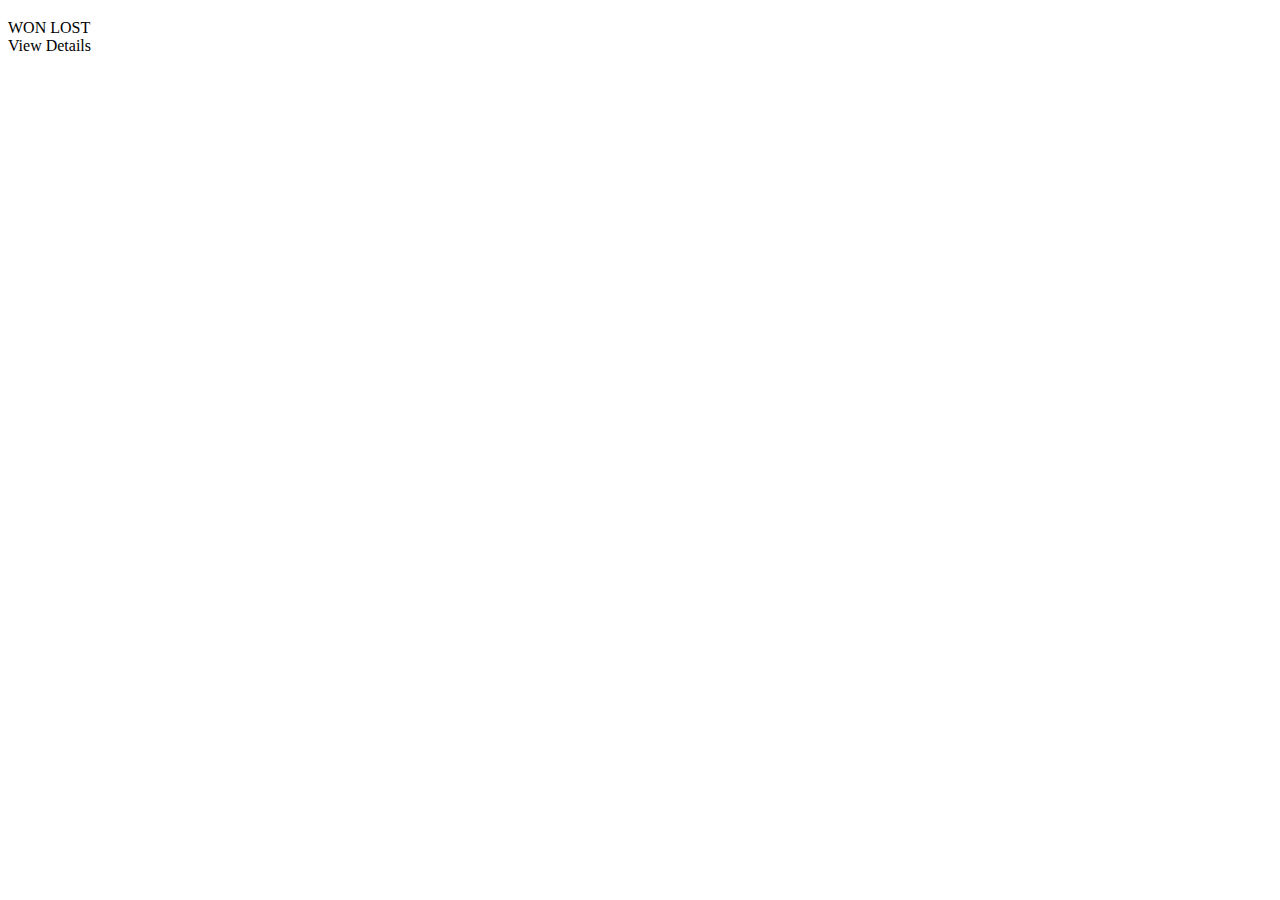
<file: src/main/resources/templates/fragments/ticket-card.html>
<!DOCTYPE html>
<html xmlns:th="http://www.thymeleaf.org">
<head>
    <meta charset="UTF-8">
</head>
<body>
    <div th:fragment="ticket-card(ticket)" class="ticket-card">
        <div class="ticket-header">
            <h3 th:text="${ticket.name}"></h3>
            <div class="ticket-meta">
                <span class="odds-badge" th:text="${ticket.totalOdds}"></span>
                <span th:text="${#temporals.format(ticket.createdDate, 'dd MMM yyyy')}"></span>
                <span th:if="${ticket.isWon}" class="status won">WON</span>
                <span th:unless="${ticket.isWon}" class="status lost">LOST</span>
            </div>
        </div>
        
        <div class="ticket-selections">
            <div th:each="selection : ${ticket.selections}" class="selection">
                <div class="teams" th:text="${selection.fixture.homeTeam} + ' vs ' + ${selection.fixture.awayTeam}"></div>
                <div class="market">
                    <span class="market-type" th:text="${selection.marketType}"></span>
                    <span class="prediction" th:text="${selection.prediction}"></span>
                    <span class="odds" th:text="'@' + ${selection.odds}"></span>
                </div>
            </div>
        </div>
        
        <div class="ticket-actions">
            <a th:href="@{/tickets/{id}(id=${ticket.id})}" class="btn">View Details</a>
        </div>
    </div>
</body>
</html>
</file>
